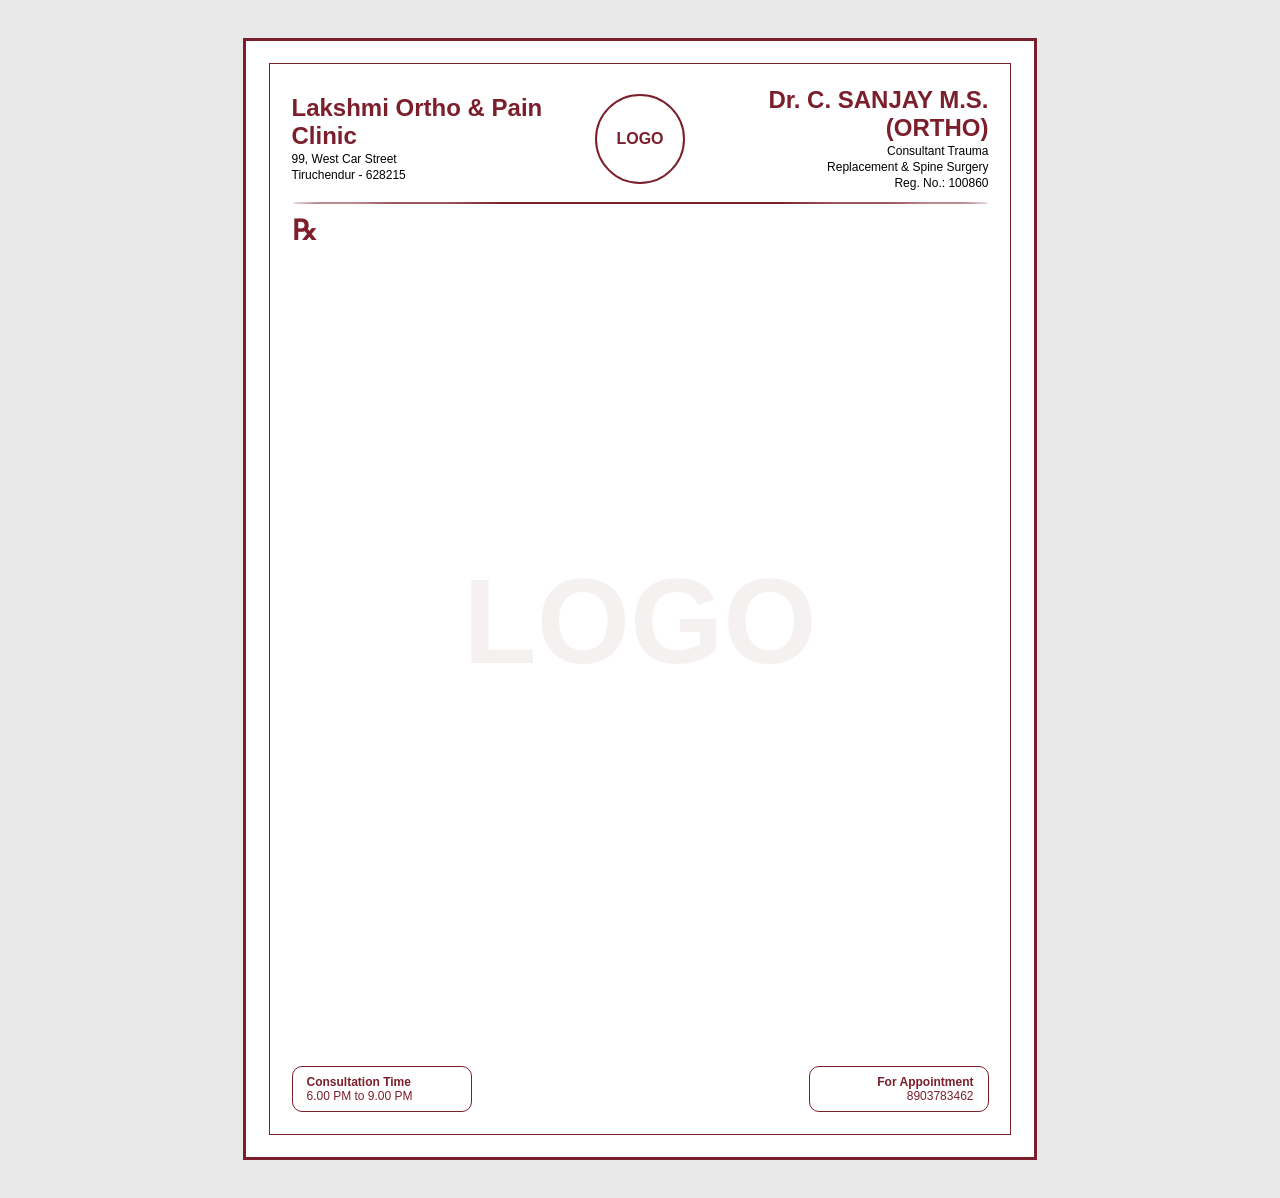
<file: Physio/Update_Prescription/Prescription_index.html>
<!DOCTYPE html>
<html lang="en">
<head>
<meta charset="UTF-8">
<meta name="viewport" content="width=device-width, initial-scale=1.0">
<title>Lakshmi Ortho & Pain Clinic - Prescription</title>
<style>
@page{size:A4;margin:0}
*{box-sizing:border-box}
body{margin:0;background:#e9e9e9;font-family:Arial,sans-serif}
.page{
 width:210mm;height:297mm;margin:10mm auto;background:#fff;
 position:relative;padding:12mm;border:3px solid #7a1f2b;
}
.page:before{
 content:"";position:absolute;inset:6mm;border:1.5px solid #7a1f2b;pointer-events:none;
}
.header{display:grid;grid-template-columns:1fr 120px 1fr;align-items:center;gap:10px}
.left h2,.right h2{margin:0;color:#7a1f2b}
.left p,.right p{margin:2px 0;font-size:12px}
.center{text-align:center}
.logo{
 width:90px;height:90px;border:2px solid #7a1f2b;border-radius:50%;
 display:flex;align-items:center;justify-content:center;
 color:#7a1f2b;font-weight:bold;margin:auto;
}
.divider{margin:10px 0;border-top:2px solid #7a1f2b;border-radius:50%}
.rx{font-size:28px;color:#7a1f2b;font-weight:bold}
.watermark{
 position:absolute;left:50%;top:52%;transform:translate(-50%,-50%);
 font-size:120px;color:#7a1f2b;opacity:.06;font-weight:bold;user-select:none;
}
.write-area{height:180mm}
.footer{
 position:absolute;left:12mm;right:12mm;bottom:12mm;
 display:flex;justify-content:space-between;font-size:12px;color:#7a1f2b;
}
.box{border:1.5px solid #7a1f2b;border-radius:10px;padding:8px 14px;min-width:180px}
</style>
</head>
<body>
<div class="page">
<div class="header">
<div class="left">
<h2>Lakshmi Ortho &amp; Pain Clinic</h2>
<p>99, West Car Street</p>
<p>Tiruchendur - 628215</p>
</div>

<div class="center">
<div class="logo">LOGO</div>
</div>

<div class="right" style="text-align:right">
<h2>Dr. C. SANJAY M.S.(ORTHO)</h2>
<p>Consultant Trauma</p>
<p>Replacement &amp; Spine Surgery</p>
<p>Reg. No.: 100860</p>
</div>
</div>

<div class="divider"></div>

<div class="rx">℞</div>

<div class="watermark">LOGO</div>

<div class="write-area">
<!-- Existing patient data and prescription content should be injected here by the dashboard -->
</div>

<div class="footer">
<div class="box">
<b>Consultation Time</b><br>
6.00 PM to 9.00 PM
</div>

<div class="box" style="text-align:right">
<b>For Appointment</b><br>
8903783462
</div>
</div>

</div>
</body>
</html>
</file>
